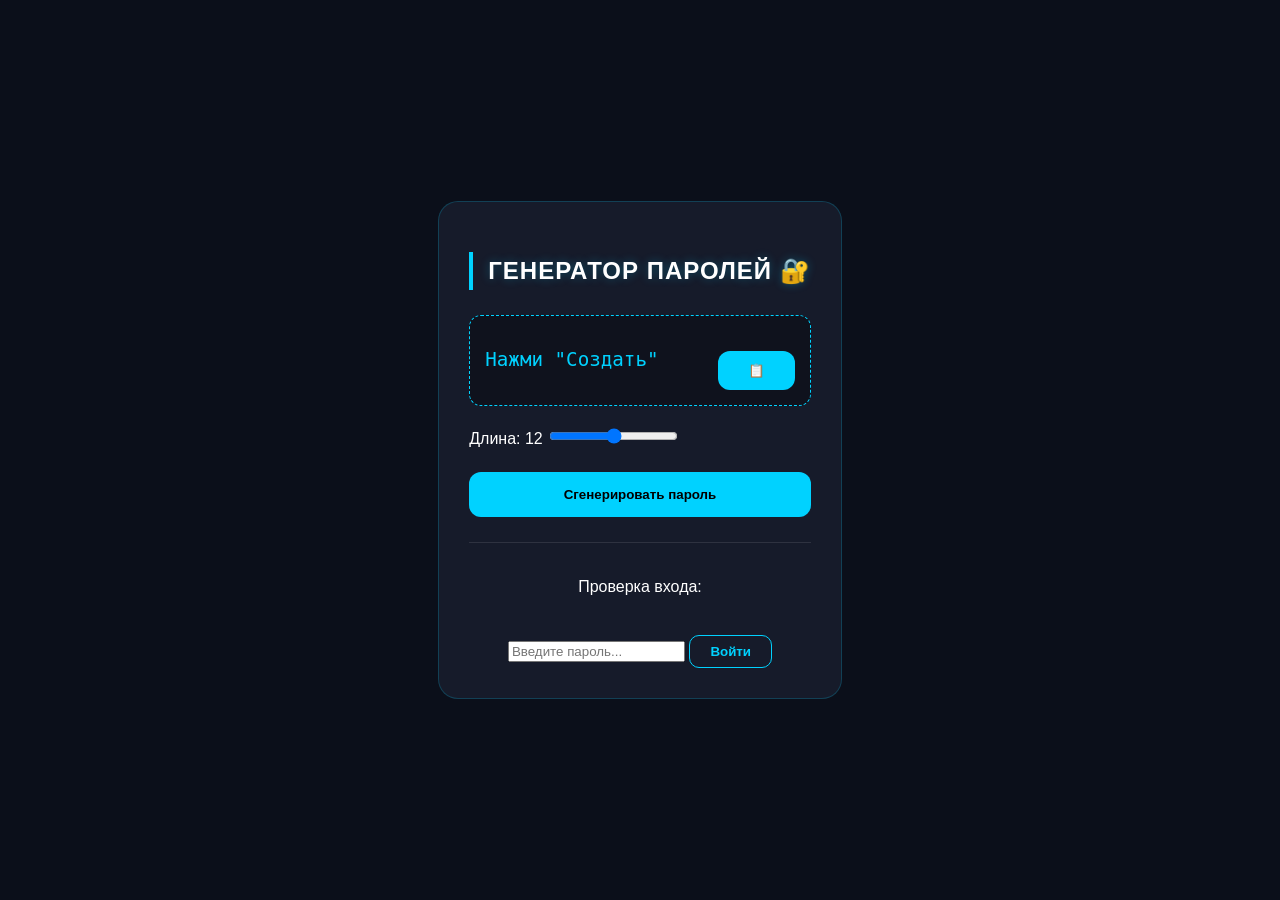
<file: vizitka.html>
<!DOCTYPE html>
<html lang="en">
<head>
    <meta charset="UTF-8">
    <meta name="viewport" content="width=device-width, initial-scale=1.0">
    <title>Генератор паролей</title>
    <link rel="stylesheet" href="style.css">
</head>
<body>


    
</body>
</html>
<div class="password-box">
    <h2>ГЕНЕРАТОР ПАРОЛЕЙ 🔐</h2>
    
    <div class="result-container">
        <span id="password-display">Нажми "Создать"</span>
        <button id="copy-btn" title="Копировать">📋</button>
    </div>

    <div class="settings">
        <div class="setting">
            <label>Длина: <span id="length-val">12</span></label>
            <input type="range" id="length-slider" min="4" max="20" value="12">
        </div>
    </div>

    <button id="generate-btn" class="main-btn">Сгенерировать пароль</button>

    <div class="login-section">
        <p>Проверка входа:</p>
        <input type="password" id="password-input" placeholder="Введите пароль..." class="password-input">
        <button id="login-btn" class="login-style">Войти</button>
         <script src="index.js"></script>
    </div>
</div>
</file>
<file: style.css>
h1, h2 {
    text-shadow: 0 0 10px rgba(0, 210, 255, 0.3); /* Мягкое голубое свечение */
}

.profile-card h1 {
    color: var(--accent);
    transition: 0.3s;
}

.profile-card h1:hover {
    text-shadow: 0 0 20px var(--accent);
}

body {
    background-color: var(--bg);
    color: var(--text);
    font-family: 'Inter', sans-serif; 
    margin: 0;
    display: flex;
    justify-content: center;
    align-items: center;
    min-height: 100vh;
    line-height: 1.6;
}

h1, h2 {
    font-family: 'Montserrat', sans-serif;
    text-transform: uppercase; 
    letter-spacing: 1px; 
}

.profile-card h1 {
    font-size: 2rem;
    margin-bottom: 5px;
    color: var(--accent);
}

.status {
    font-weight: 700;
    opacity: 0.8;
    font-size: 0.9rem;
    margin-bottom: 20px;
}

.project-card {
    position: relative;
    overflow: hidden;
}

.project-card::before {
    content: '';
    position: absolute;
    top: 0; left: -100%;
    width: 100%; height: 100%;
    background: linear-gradient(90deg, transparent, rgba(255,255,255,0.05), transparent);
    transition: 0.5s;
}

.project-card:hover::before {
    left: 100%; 
}

:root {
    --bg: #0b0f1a;
    --card-bg: #161b2a;
    --accent: #00d2ff;
    --text: #ffffff;
}

body {
    background-color: var(--bg);
    color: var(--text);
    font-family: 'Inter', sans-serif;
    margin: 0;
    display: flex;
    justify-content: center;
    align-items: center;
    min-height: 100vh;
}

.container {
    display: flex;
    width: 90%;
    max-width: 1100px;
    gap: 30px;
    padding: 20px;
}
.profile-card {
    background: var(--card-bg);
    width: 300px;
    padding: 40px 20px;
    border-radius: 24px;
    text-align: center;
    border: 1px solid rgba(255,255,255,0.05);
}

.avatar-placeholder {
    width: 120px;
    height: 120px;
    border-radius: 50%;
    margin: 0 auto 20px;
    box-shadow: 0 0 20px rgba(0, 210, 255, 0.3);
    
    background-image: url('me.jpg'); 
    background-size: cover;          
    background-position: center;     
    border: 3px solid var(--accent); 
}

.main-content { flex: 1; }

h2 { border-left: 4px solid var(--accent); padding-left: 15px; margin-bottom: 25px; }

.skills-grid { display: flex; gap: 10px; flex-wrap: wrap; margin-bottom: 40px; }

.skill-badge {
    background: rgba(255,255,255,0.05);
    padding: 8px 16px;
    border-radius: 10px;
    font-size: 14px;
    border: 1px solid rgba(255,255,255,0.1);
}

.projects-grid {
    display: grid;
    grid-template-columns: 1fr 1fr;
    gap: 20px;
}

.project-card {
    background: var(--card-bg);
    padding: 15px;
    border-radius: 20px;
    transition: 0.3s;
}

.project-card:hover { transform: translateY(-10px); background: #1f2638; }

.project-img {
    height: 120px;
    background: #000;
    border-radius: 12px;
    margin-bottom: 15px;
}

.terminal-style { color: #0f0; display: flex; align-items: center; justify-content: center; font-family: monospace; }

button {
    background: var(--accent);
    border: none;
    padding: 12px 30px;
    border-radius: 12px;
    color: #000;
    font-weight: bold;
    cursor: pointer;
    margin-top: 20px;
}

.password-box {
    background: var(--card-bg); 
    padding: 30px;
    border-radius: 20px;
    border: 1px solid rgba(0, 210, 255, 0.2);
    max-width: 400px;
    margin: 20px auto;
}

.result-container {
    background: rgba(0, 0, 0, 0.3);
    padding: 15px;
    border-radius: 12px;
    display: flex;
    justify-content: space-between;
    align-items: center;
    margin-bottom: 20px;
    border: 1px dashed var(--accent);
}
#password-display {
    font-family: monospace;
    font-size: 1.2rem;
    color: var(--accent);
}
.main-btn {
    width: 100%;
    background: var(--accent);
    color: #000;
    border: none;
    padding: 15px;
    border-radius: 12px;
    font-weight: bold;
    cursor: pointer;
    transition: 0.3s;
}
.login-section {
    margin-top: 25px;
    padding-top: 15px;
    border-top: 1px solid rgba(255, 255, 255, 0.1);
    text-align: center;
}
.login-style {
    background: transparent;
    color: #00d2ff;
    border: 1px solid #00d2ff;
    padding: 8px 20px;
    border-radius: 10px;
    cursor: pointer;
    font-weight: bold;
    transition: 0.3s;
}
.login-style:hover {
    background: #00d2ff;
    color: #000;
    box-shadow: 0 0 15px #00d2ff;
}
.project-btn {
    display: inline-block;
    padding: 8px 20px;
    background: #00d2ff; 
    color: #000 !important; 
    text-decoration: none;
    border-radius: 50px;
    font-weight: bold;
    font-size: 0.9rem;
    transition: 0.3s;
    box-shadow: 0 0 10px rgba(0, 210, 255, 0.4);
    margin-left: 15px;
}
.project-btn:hover {
    transform: scale(1.05);
    box-shadow: 0 0 20px rgba(0, 210, 255, 0.7);
    background: #fff;
}
.status-container {
    display: flex;
    align-items: center;
    gap: 10px;
    margin-bottom: 10px;
}
.pulse-dot {
    width: 8px;
    height: 8px;
    background-color: #ff9f43; 
    border-radius: 50%;
    box-shadow: 0 0 0 rgba(255, 159, 67, 0.4);
    animation: pulse 1.5s infinite;
}
@keyframes pulse {
    0% { transform: scale(0.95); box-shadow: 0 0 0 0 rgba(255, 159, 67, 0.7); }
    70% { transform: scale(1); box-shadow: 0 0 0 10px rgba(255, 159, 67, 0); }
    100% { transform: scale(0.95); box-shadow: 0 0 0 0 rgba(255, 159, 67, 0); }
}
.loading-bar {
    font-family: 'Courier New', monospace;
    color: #00d2ff;
    letter-spacing: 2px;
    margin: 5px 0;
}

.future-project {
    border: 1px dashed rgba(255, 255, 255, 0.2) !important;
    background: rgba(255, 255, 255, 0.02) !important;
    opacity: 0.8;
}
</file>
